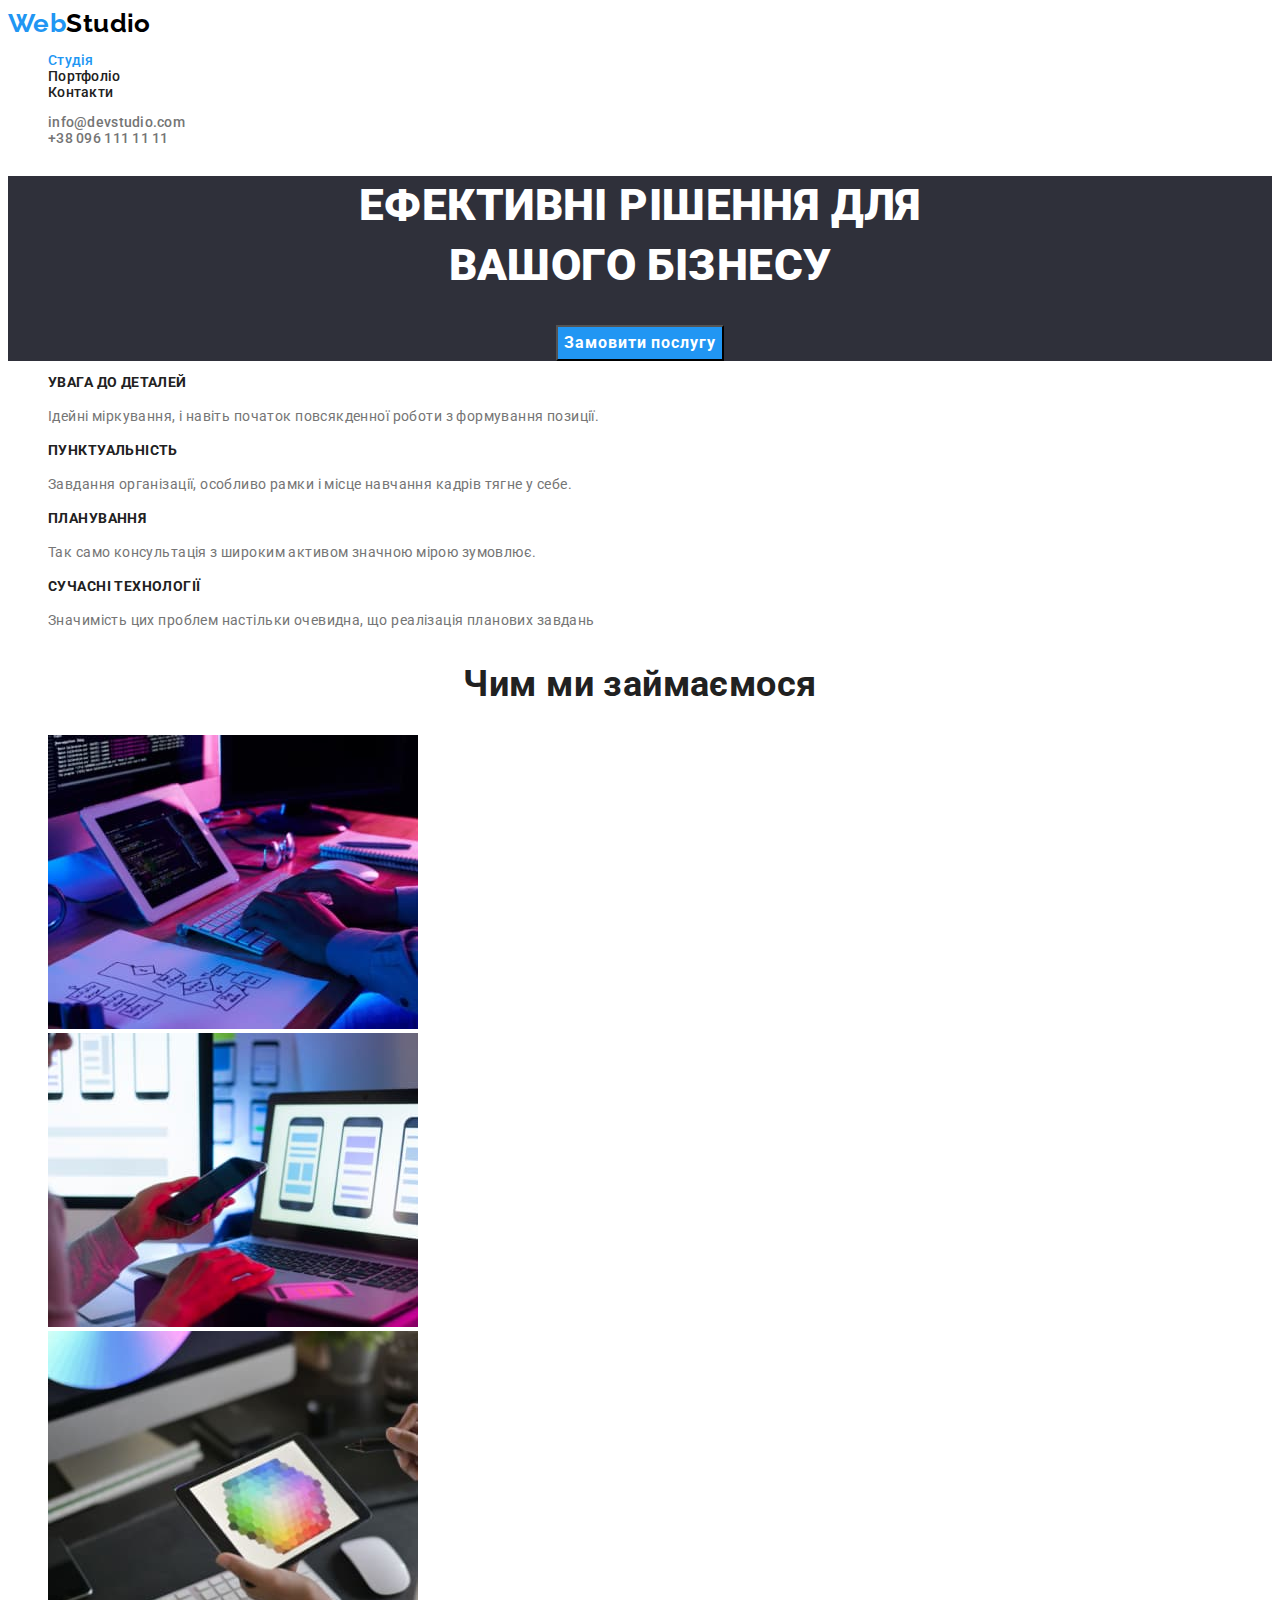
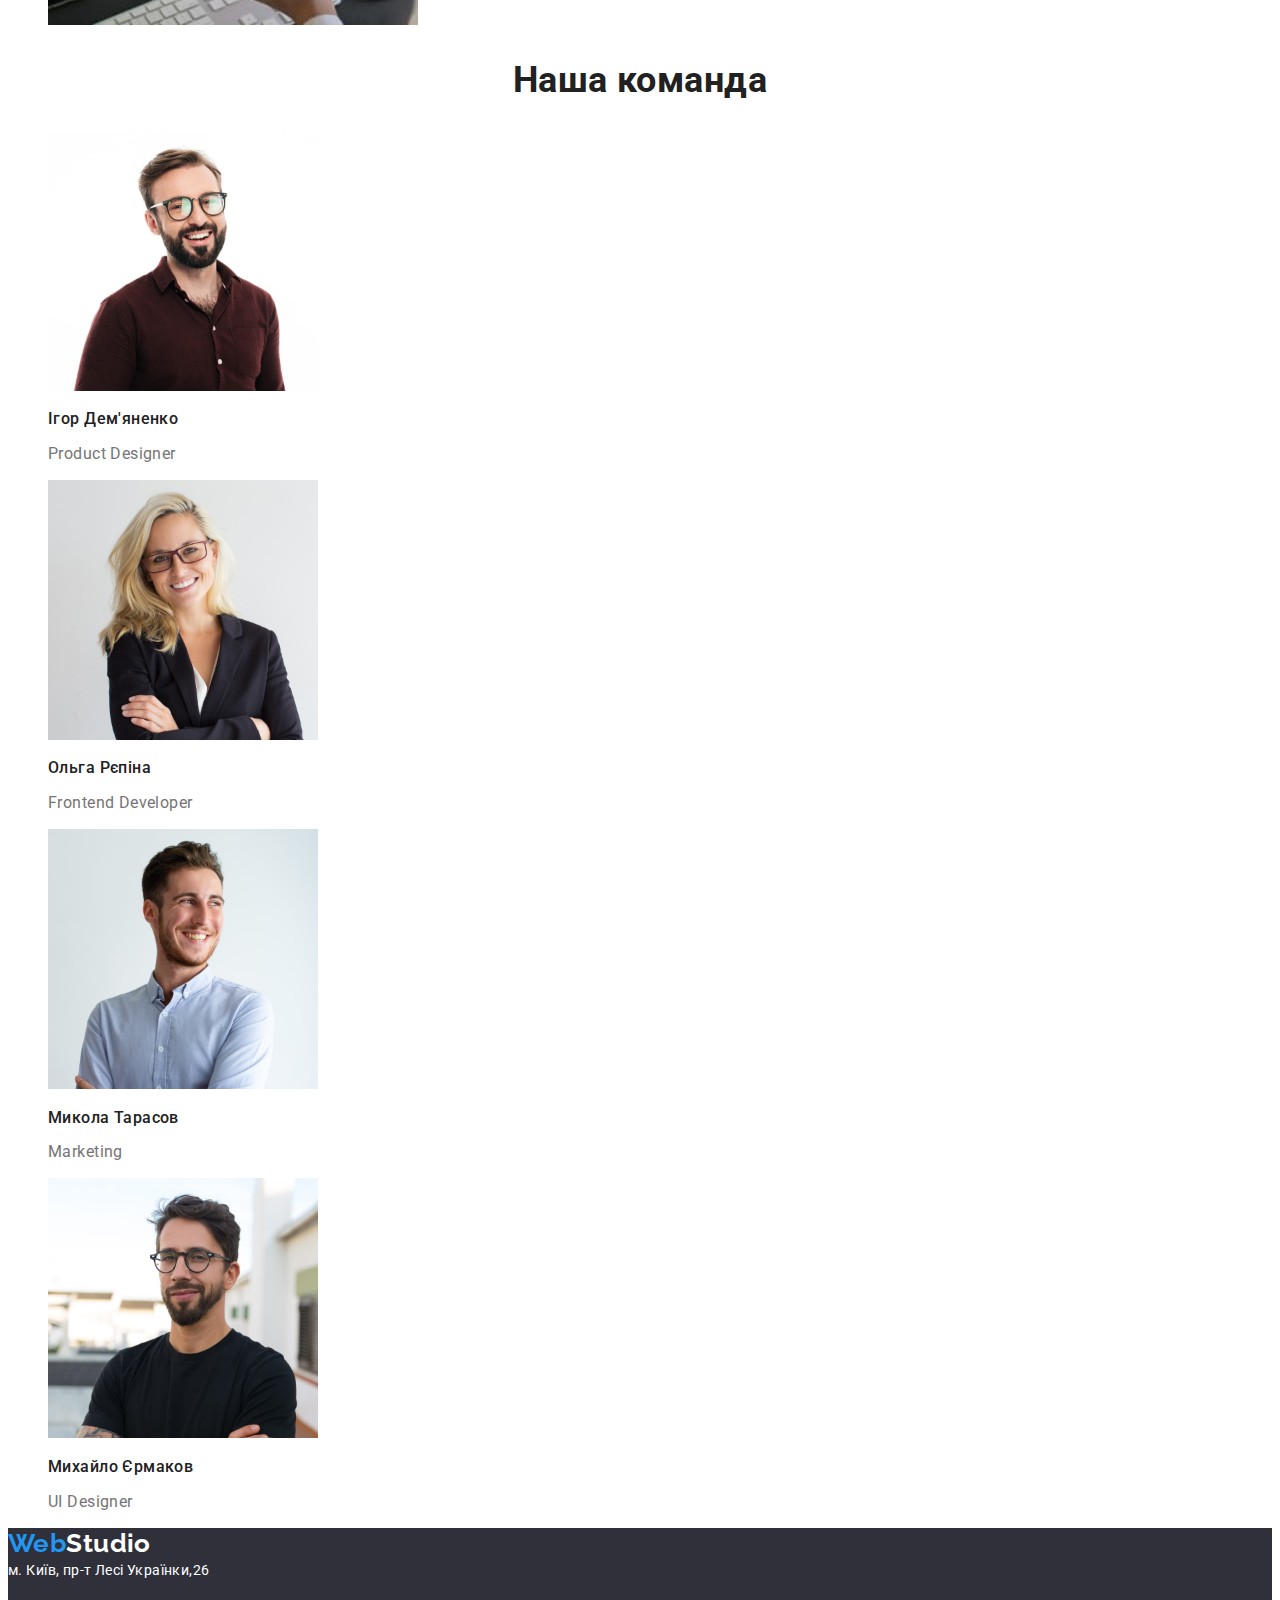
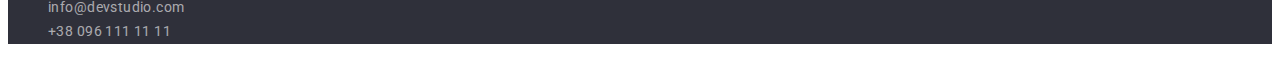
<file: index.html>
<!DOCTYPE html>
<html lang="uk">
  <head>
    <meta charset="UTF-8" />
    <meta name="viewport" content="width=device-width, initial-scale=1.0" />
    <title>Document</title>
    <link rel="preconnect" href="https://fonts.googleapis.com" />
    <link rel="preconnect" href="https://fonts.gstatic.com" crossorigin />
    <link
      href="https://fonts.googleapis.com/css2?family=Raleway:wght@700&family=Roboto:wght@400;500;700;900&display=swap"
      rel="stylesheet"
    />
    <link rel="stylesheet" href="./css/style.css" />
  </head>
  <body>
    <!-- Header -->

    <header class="page-header">
      <!-- Navigation -->
      <nav>
        <!-- logo -->
        <a class="link logo" href="/" lang="en">Web<span class="header-studio">Studio</span></a>
        <!-- site-nav -->
        <ul class="site-nav list">
          <li><a class="link site-nav-link current" href="/">Студія</a></li>
          <li><a class="link site-nav-link" href="./portfolio.html">Портфоліо</a></li>
          <li><a class="link site-nav-link" href="">Контакти</a></li>
        </ul>
      </nav>

      <!-- contacts-nav -->
      <ul class="contacts-nav list">
        <li>
          <a class="link contacts-nav-link" href="mailto:info@devstudio.com">info@devstudio.com</a>
        </li>
        <li><a class="link contacts-nav-link" href="tel:+380961111111">+38 096 111 11 11</a></li>
      </ul>
    </header>

    <!-- Unique page content -->
    <main>
      <!-- Poster -->
      <section class="poster">
        <h1 class="poster-header">Ефективні рішення для <br />вашого бізнесу</h1>
        <button class="button poster-btn" type="button">Замовити послугу</button>
      </section>

      <!-- Features -->
      <section class="section features">
        <h2 class="section-header display-none">Особливості</h2>
        <ul class="list">
          <li>
            <h3 class="feature-header">УВАГА ДО ДЕТАЛЕЙ</h3>
            <p class="feature-description">
              Ідейні міркування, і навіть початок повсякденної роботи з формування позиції.
            </p>
          </li>

          <li>
            <h3 class="feature-header">ПУНКТУАЛЬНІСТЬ</h3>
            <p class="feature-description">
              Завдання організації, особливо рамки і місце навчання кадрів тягне у себе.
            </p>
          </li>

          <li>
            <h3 class="feature-header">ПЛАНУВАННЯ</h3>
            <p class="feature-description">
              Так само консультація з широким активом значною мірою зумовлює.
            </p>
          </li>

          <li>
            <h3 class="feature-header">СУЧАСНІ ТЕХНОЛОГІЇ</h3>
            <p class="feature-description">
              Значимість цих проблем настільки очевидна, що реалізація планових завдань
            </p>
          </li>
        </ul>
      </section>

      <!-- What are we doing? -->
      <section class="section doing">
        <h2 class="section-header">Чим ми займаємося</h2>
        <ul class="list">
          <li>
            <img src="./images/box1.jpg" alt="Програмування" width="370" height="294" />
          </li>
          <li>
            <img src="./images/box2.jpg" alt="Адаптівний дізайн" width="370" height="294" />
          </li>
          <li>
            <img
              src="./images/box3.jpg"
              alt="Підбір різноманітних палітри кольорів"
              width="370"
              height="294"
            />
          </li>
        </ul>
      </section>

      <!-- Teams -->
      <section class="section team">
        <h2 class="section-header">Наша команда</h2>
        <ul class="list">
          <li>
            <img src="./images/igor.jpg" alt="фото Ігоря Дем'яненко" width="270" height="260" />
            <h3 class="team-header">Ігор Дем'яненко</h3>
            <p class="team-description" lang="en">Product Designer</p>
          </li>
          <li>
            <img src="./images/olga.jpg" alt="фото Ольгі Рєпіной" width="270" height="260" />
            <h3 class="team-header">Ольга Рєпіна</h3>
            <p class="team-description" lang="en">Frontend Developer</p>
          </li>
          <li>
            <img src="./images/mykola.jpg" alt="фото Миколи Тарасова" width="270" height="260" />
            <h3 class="team-header">Микола Тарасов</h3>
            <p class="team-description" lang="en">Marketing</p>
          </li>
          <li>
            <img src="./images/mihailo.jpg" alt="фото Михайло Єрмакова" width="270" height="260" />
            <h3 class="team-header">Михайло Єрмаков</h3>
            <p class="team-description" lang="en">UI Designer</p>
          </li>
        </ul>
      </section>
    </main>

    <!-- Footer -->
    <footer class="footer">
      <a class="link logo" href="/" lang="en">Web<span class="footer-studio">Studio</span></a>
      <address class="address">
        м. Київ, пр-т Лесі Українки,26
        <ul class="contacts-nav list">
          <li>
            <a class="link address-link" href="mailto:info@devstudio.com">info@devstudio.com</a>
          </li>
          <li><a class="link address-link" href="tel:+380961111111">+38 096 111 11 11</a></li>
        </ul>
      </address>
    </footer>
  </body>
</html>
</file>
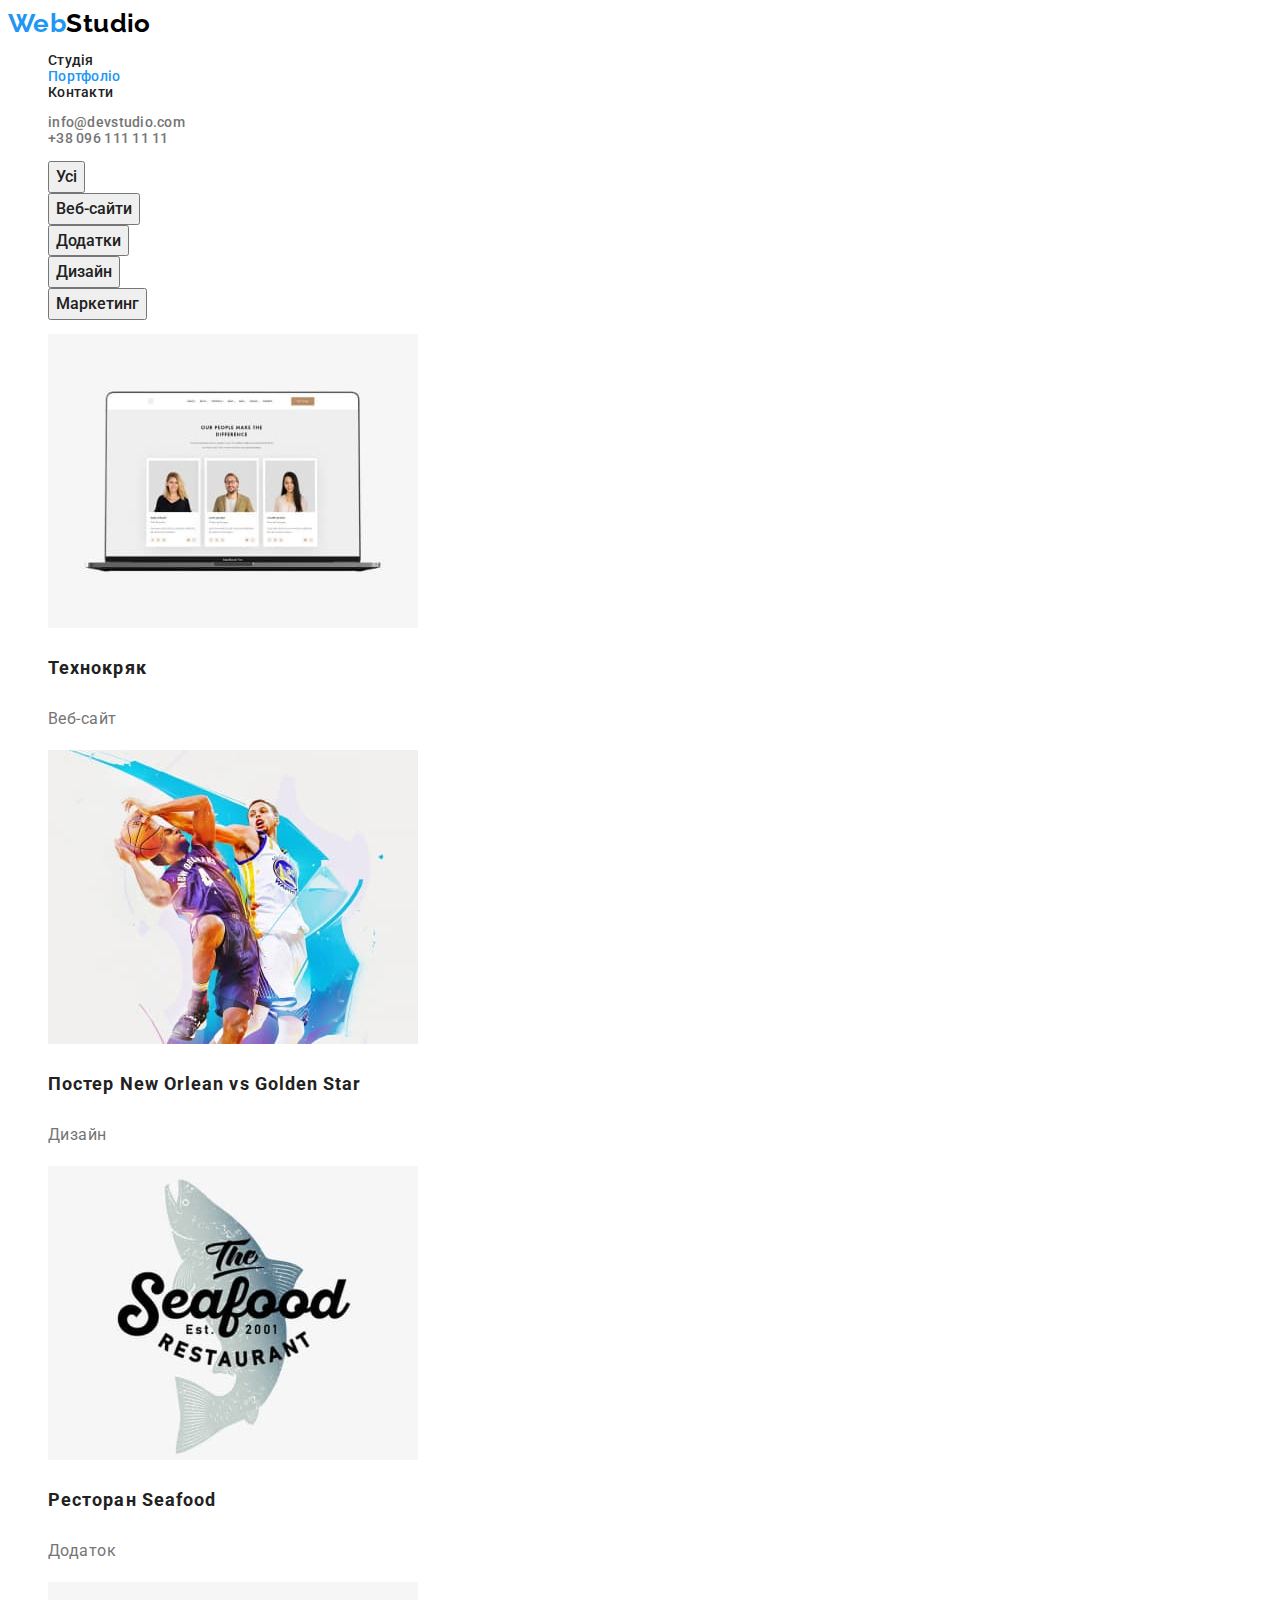
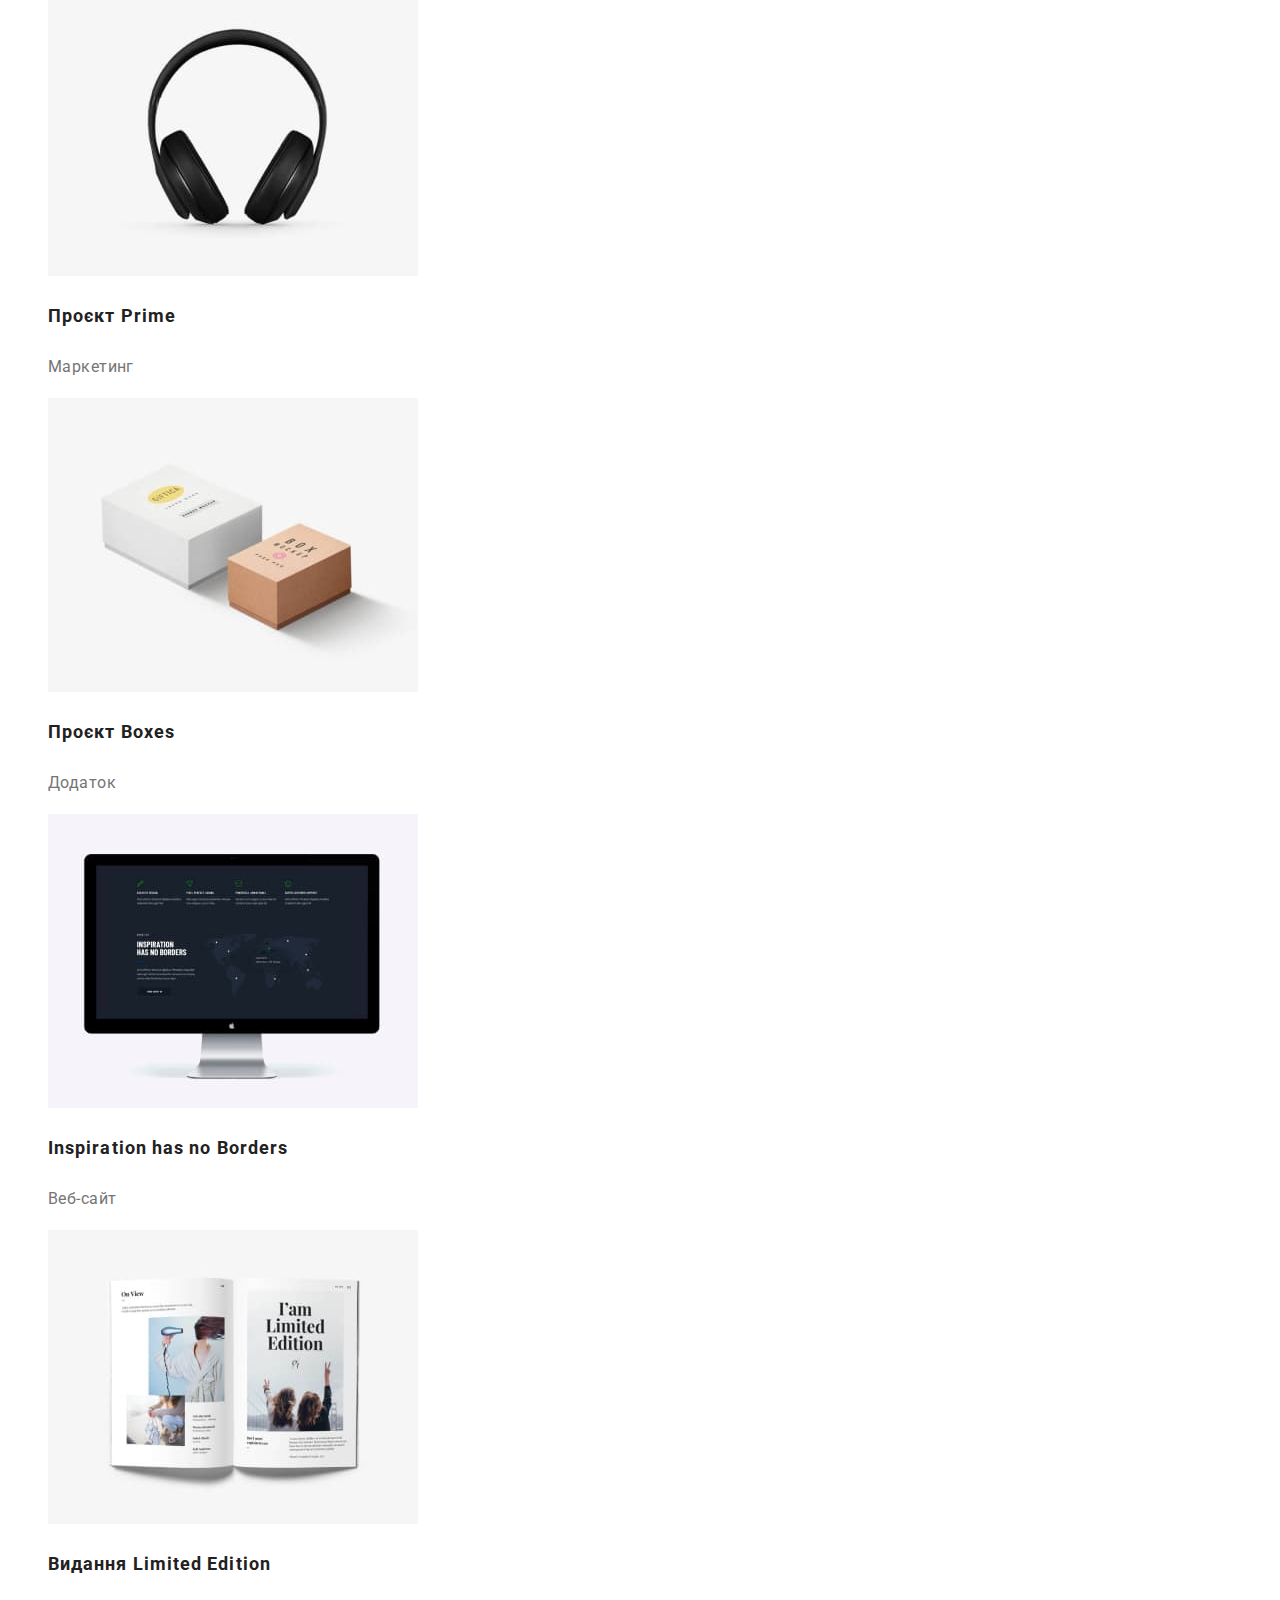
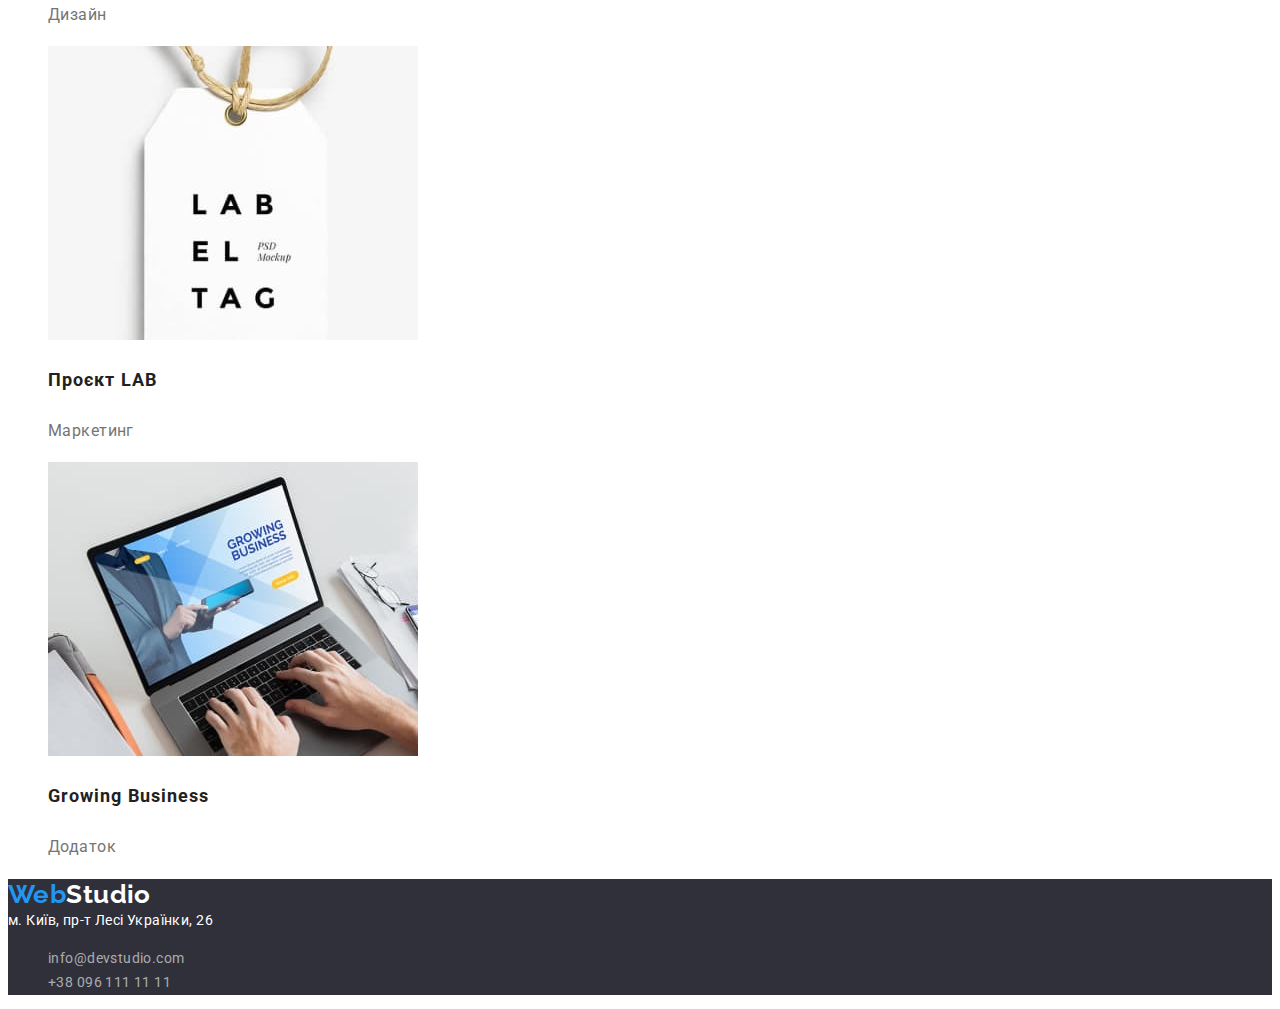
<file: portfolio.html>
<!DOCTYPE html>
<html lang="uk">
  <head>
    <meta charset="UTF-8" />
    <meta name="viewport" content="width=device-width, initial-scale=1.0" />
    <title>Document</title>
    <link
      href="https://fonts.googleapis.com/css2?family=Raleway:wght@700&family=Roboto:wght@400;500;700;900&display=swap"
      rel="stylesheet"
    />
    <link rel="stylesheet" href="./css/style.css" />
  </head>
  <body>
    <!-- Header -->
    <header class="page-header">
      <!-- Navigation -->
      <nav>
        <!-- logo -->
        <a class="link logo" href="index.html" lang="en"
          >Web<span class="header-studio">Studio</span></a
        >
        <!-- site-nav -->
        <ul class="site-nav list">
          <li><a class="link site-nav-link" href="index.html">Студія</a></li>
          <li><a class="link site-nav-link current" href="./portfolio.html">Портфоліо</a></li>
          <li><a class="link site-nav-link" href="">Контакти</a></li>
        </ul>
      </nav>

      <!-- contacts-nav -->
      <ul class="contacts-nav list">
        <li>
          <a class="link contacts-nav-link" href="mailto:info@devstudio.com">info@devstudio.com</a>
        </li>
        <li><a class="link contacts-nav-link" href="tel:+380961111111">+38 096 111 11 11</a></li>
      </ul>
    </header>

    <!-- Unique page content -->
    <main>
      <section class="section filters">
        <h2 class="section-header display-none">Фільтри</h2>
        <ul class="list">
          <li><button class="button filters-btn" type="button">Усі</button></li>
          <li><button class="button filters-btn" type="button">Веб-сайти</button></li>
          <li><button class="button filters-btn" type="button">Додатки</button></li>
          <li><button class="button filters-btn" type="button">Дизайн</button></li>
          <li><button class="button filters-btn" type="button">Маркетинг</button></li>
        </ul>
        <ul class="list">
          <li>
            <img src="./images/notebook.jpg" alt="ноутбук" width="370" height="294" />
            <h3 class="filters-header">Технокряк</h3>
            <p class="filters-description">Веб-сайт</p>
          </li>
          <li>
            <img
              src="./images/poster-basketball.jpg"
              alt="плакат баскетбол"
              width="370"
              height="294"
            />
            <h3 class="filters-header">Постер New Orlean vs Golden Star</h3>
            <p class="filters-description">Дизайн</p>
          </li>
          <li>
            <img
              src="./images/seadfood-restaurant.jpg"
              alt="ресторан морепродуктів"
              width="370"
              height="294"
            />
            <h3 class="filters-header">Ресторан Seafood</h3>
            <p class="filters-description">Додаток</p>
          </li>
          <li>
            <img src="./images/headphone.jpg" alt="навушники" width="370" height="294" />
            <h3 class="filters-header">Проєкт Prime</h3>
            <p class="filters-description">Маркетинг</p>
          </li>
          <li>
            <img src="./images/boxes.jpg" alt="ящики" width="370" height="294" />
            <h3 class="filters-header">Проєкт Boxes</h3>
            <p class="filters-description">Додаток</p>
          </li>
          <li>
            <img src="./images/monitor.jpg" alt="монітор" width="370" height="294" />
            <h3 class="filters-header">Inspiration has no Borders</h3>
            <p class="filters-description">Веб-сайт</p>
          </li>
          <li>
            <img src="./images/openning-book.jpg" alt="відкриття книги" width="370" height="294" />
            <h3 class="filters-header">Видання Limited Edition</h3>
            <p class="filters-description">Дизайн</p>
          </li>
          <li>
            <img src="./images/label-lab.jpg" alt="етикеткa лабораторія" width="370" height="294" />
            <h3 class="filters-header">Проєкт LAB</h3>
            <p class="filters-description">Маркетинг</p>
          </li>
          <li>
            <img src="./images/typing.jpg" alt="введення тексту" width="370" height="294" />
            <h3 class="filters-header">Growing Business</h3>
            <p class="filters-description">Додаток</p>
          </li>
        </ul>
      </section>
    </main>
    <!-- Footer -->
    <footer class="footer">
      <a class="link logo" href="index.html" lang="en"
        >Web<span class="footer-studio">Studio</span></a
      >
      <address class="address">
        м. Київ, пр-т Лесі Українки, 26
        <ul class="contacts-nav list">
          <li>
            <a class="link address-link" href="mailto:info@devstudio.com">info@devstudio.com</a>
          </li>
          <li><a class="link address-link" href="tel:+380961111111">+38 096 111 11 11</a></li>
        </ul>
      </address>
    </footer>
  </body>
</html>
</file>
<file: css/style.css>
:root {
  --main-color: #212121;
  --secondary-color: #757575;
  --head-color: #000;
  --accent-color: #2196f3;
  --primary-white-color: #fff;
  --color-address-link: rgba(255, 255, 255, 0.6);
  --bgcolor-secondary: #2f303a;
  --btn-active: #188ce8;
}

/* common styles */
body {
  font: 400 14px/1.14 'Roboto', sans-serif;
  letter-spacing: 0.03em;
  color: var(--main-color);
  background-color: var(--primary-white-color);
}

.display-none {
  display: none;
}

.button {
  cursor: pointer;
  font-family: 'Roboto', sans-serif;
}

.list {
  list-style: none;
}

.link {
  text-decoration: none;
  font-size: inherit;
  line-height: inherit;
}

/* -----Header ----*/
/* Navigation */

/* logo */
.logo {
  color: var(--accent-color);
  font: 700 26px/1.19 'Raleway', sans-serif;
}

.header-studio {
  color: var(--head-color);
}

/* common links */
.site-nav-link,
.contacts-nav-link {
  font-weight: 500;
  letter-spacing: 0.02em;
}

/* site-nav links */
.site-nav-link {
  color: var(--main-color);
}

.site-nav-link.current {
  color: var(--accent-color);
}
/* contacts-nav links */
.contacts-nav-link {
  color: var(--secondary-color);
}

.contacts-nav-link:hover,
.contacts-nav-link:focus,
.address-link:hover,
.address-link:focus {
  color: var(--accent-color);
}

/*------ Main studio------ */
/* common styles */
.section-header {
  font-weight: 700;
  font-size: 36px;
  /* 42/36=1.166.. */
  line-height: 1.17;
  text-align: center;
}
/* poster */
.poster {
  background-color: var(--bgcolor-secondary);
  text-align: center;
}
.poster-header {
  font-weight: 900;
  font-size: 44px;
  line-height: 1.36;
  color: var(--primary-white-color);
  text-transform: uppercase;
}

.poster-btn {
  font-weight: 700;
  font-size: 16px;
  line-height: 1.88;
  align-items: center;
  text-align: center;
  letter-spacing: 0.06em;
  color: var(--primary-white-color);
  background-color: var(--accent-color);
}
.poster-btn:active {
  background-color: var(--btn-active);
}

/* Features */
.feature-header {
  font-weight: 700;
  font-size: inherit;
  line-height: inherit;
  text-transform: uppercase;
}
.feature-description {
  line-height: 1.71;
  color: var(--secondary-color);
}

/* Doing */

/* Team */
.team {
  line-height: 1.18;
}
.team-header {
  font-weight: 500;
  font-size: 16px;
}

.team-description {
  font-size: 16px;
  color: var(--secondary-color);
}

/*------ Main portfolio -------*/

.filters-btn {
  font-weight: 500;
  font-size: 16px;
  line-height: 1.62;
  text-align: center;
  color: var(--main-color);
}
.filters-btn:active,
.filters-btn:hover,
.filters-btn:focus {
  color: var(--primary-white-color);
  background-color: var(--btn-active);
}

.filters-header {
  font-weight: 700;
  font-size: 18px;
  line-height: 2;
  letter-spacing: 0.06em;
}

.filters-description {
  font-size: 16px;
  line-height: 1.88;
  color: var(--secondary-color);
}
/*------ Footer -------*/
.footer {
  background-color: var(--bgcolor-secondary);
}
/* logo */
.footer-studio {
  color: var(--primary-white-color);
}
/* address */
.address {
  font-style: normal;
  line-height: 1.71;
  color: var(--primary-white-color);
}

.address-link {
  color: var(--color-address-link);
}
</file>
